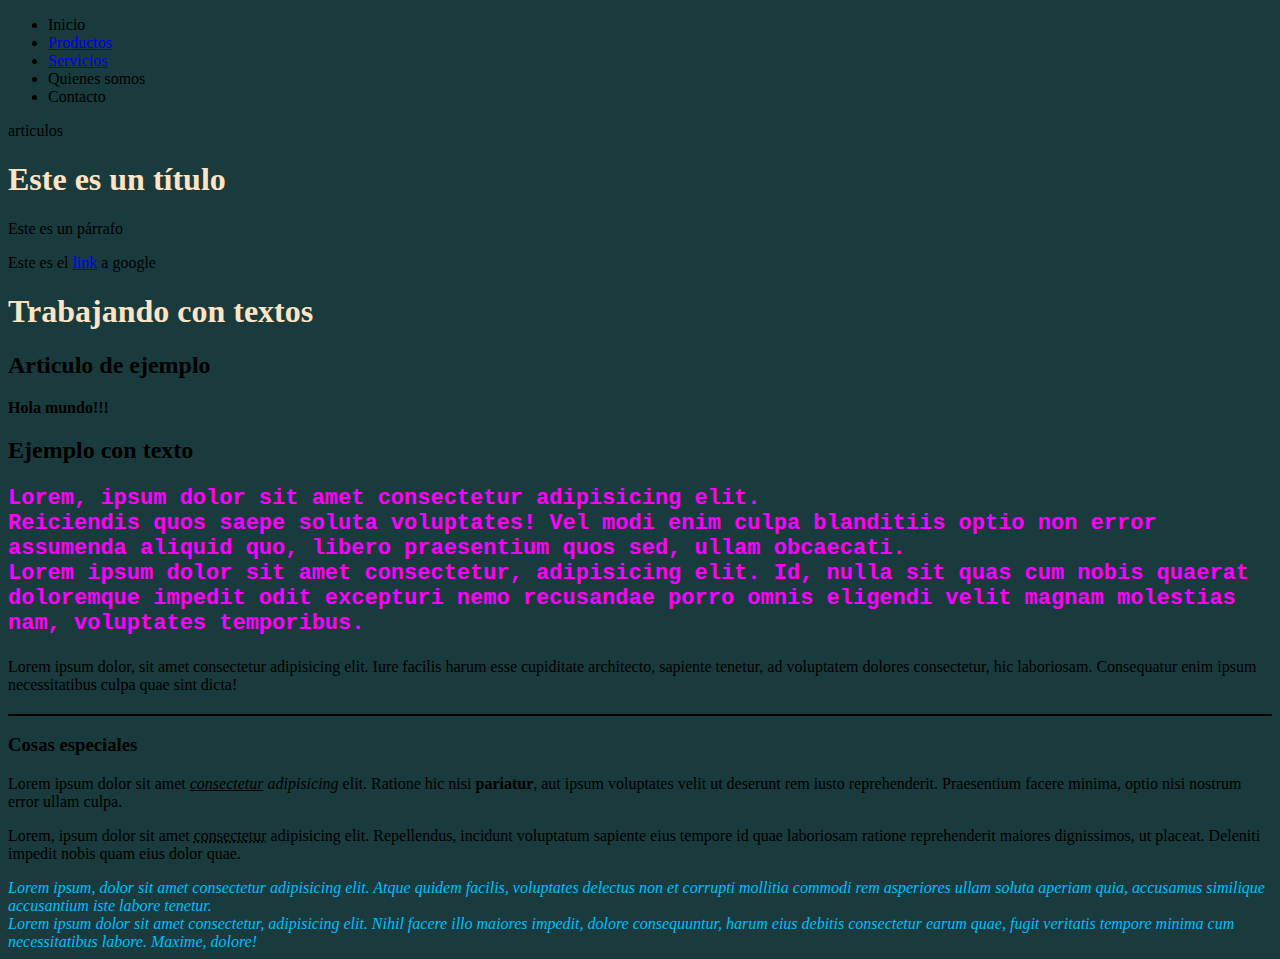
<file: clase1/index.html>
<!DOCTYPE html>
<html lang="es">
<head>
    <meta charset="UTF-8">
    <meta http-equiv="X-UA-Compatible" content="IE=edge">
    <meta name="viewport" content="width=device-width, initial-scale=1.0">
    <title>Mi primera página web</title>
    <link rel="stylesheet" href="css/estilos.css">
</head>
<body>
    <header>
        <nav>
            <ul>
                <li>Inicio</li>
                <li><a href="ejweb1.html">Productos</a></li>
                <li><a href="#Servicios">Servicios</a></li>
                <li>Quienes somos</li>
                <li>Contacto</li>
            </ul>
        </nav>
    </header>

    <aside>
        <nav>
            <li>articulos</li>
        </nav>
    </aside>

    <h1>Este es un título</h1>
    <p>Este es un párrafo</p>
    <p>Este es el <a href="http://www.google.com.bo">link</a> a google</p>

    <section>
        <h1>Trabajando con textos</h1>
        <article>
            <h2>Articulo de ejemplo</h2>
            <strong>Hola mundo!!!</strong>
        </article>

        <article id="Servicios">
            <h2>Ejemplo con texto</h2>
            <p class="texto_resaltado">Lorem, ipsum dolor sit amet consectetur adipisicing elit. </br>
                Reiciendis quos saepe soluta voluptates! Vel modi enim culpa blanditiis optio non error assumenda aliquid quo, libero praesentium quos sed, ullam obcaecati.</br>
                Lorem ipsum dolor sit amet consectetur, adipisicing elit. Id, nulla sit quas cum nobis quaerat doloremque impedit odit excepturi nemo recusandae porro omnis eligendi velit magnam molestias nam, voluptates temporibus.
            </p>
            <p style="border-bottom:2px solid;padding-bottom:20px">Lorem ipsum dolor, sit amet consectetur adipisicing elit. Iure facilis harum esse cupiditate architecto, sapiente tenetur, ad voluptatem dolores consectetur, hic laboriosam. Consequatur enim ipsum necessitatibus culpa quae sint dicta!</p>
            <h3>Cosas especiales</h3>
            <p>Lorem ipsum dolor sit amet <i><u>consectetur</u> adipisicing</i> elit. Ratione hic nisi <strong>pariatur</strong>, aut ipsum voluptates velit ut deserunt rem iusto reprehenderit. Praesentium facere minima, optio nisi nostrum error ullam culpa.</p>
            <p>Lorem, ipsum dolor sit amet <abbr title="Concepto de algo">consectetur</abbr> adipisicing elit. Repellendus, incidunt voluptatum sapiente eius tempore id quae laboriosam ratione reprehenderit maiores dignissimos, ut placeat. Deleniti impedit nobis quam eius dolor quae.</p>
            <cite>
                Lorem ipsum, dolor sit amet consectetur adipisicing elit. Atque quidem facilis, voluptates delectus non et corrupti mollitia commodi rem asperiores ullam soluta aperiam quia, accusamus similique accusantium iste labore tenetur.</br>
                Lorem ipsum dolor sit amet consectetur, adipisicing elit. Nihil facere illo maiores impedit, dolore consequuntur, harum eius debitis consectetur earum quae, fugit veritatis tempore minima cum necessitatibus labore. Maxime, dolore!
            </cite>
        </article>

    </section>

</body>
</html>
</file>
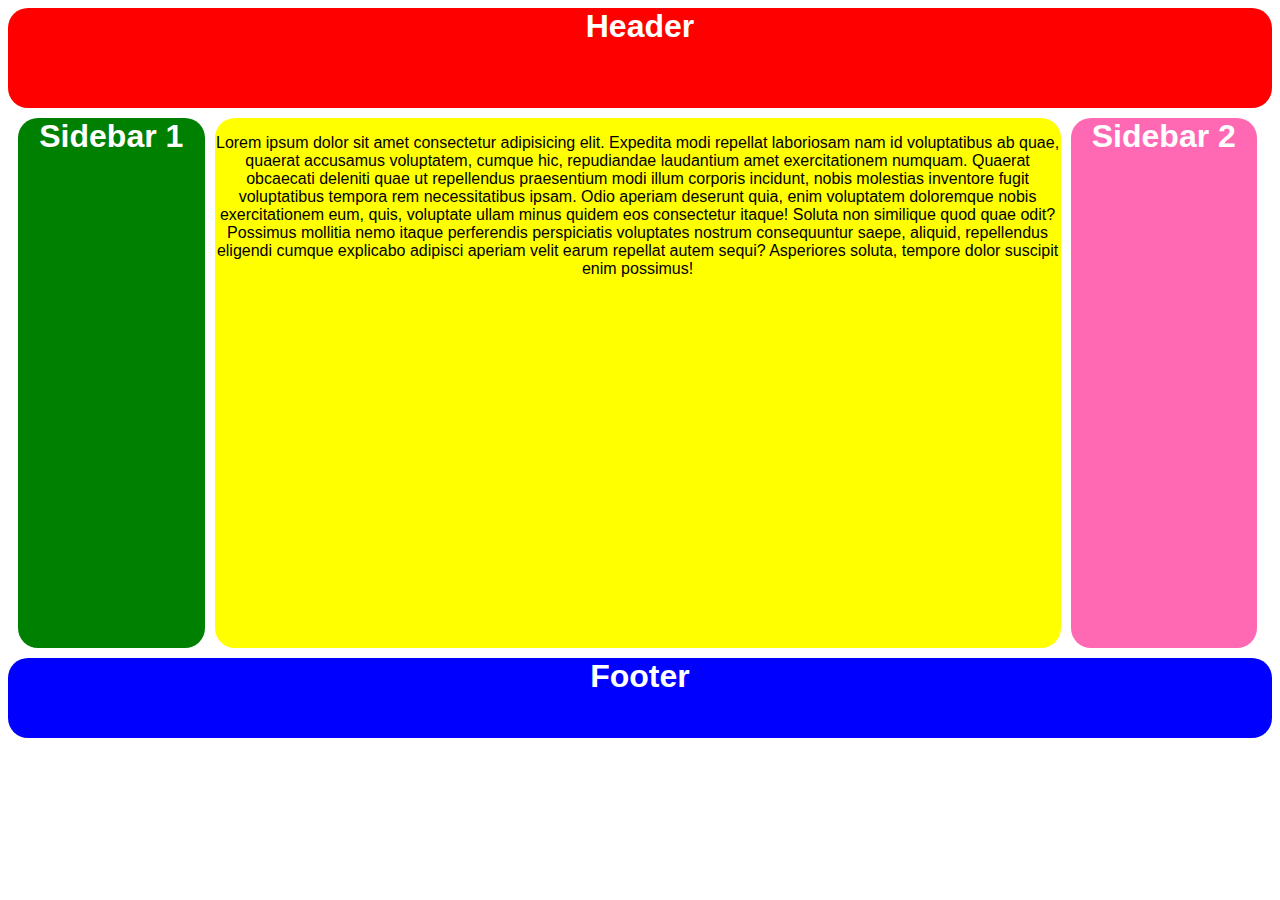
<file: clase2/fin/index.html>
<!DOCTYPE html>
<html lang="es">
  <head>
    <meta charset="UTF-8" />
    <meta name="viewport" content="width=device-width, initial-scale=1.0" />
    <title>Ejemplo de Resposive Layout</title>
    <link rel="stylesheet" href="estilos.css" />
  </head>
  <body>
    <div class="header">
      <h1>Header</h1>
    </div>
    <div class="body-section">
      <div class="sidebar">
        <h1>Sidebar 1</h1>
      </div>
      <div class="main-body">
        <p>
          Lorem ipsum dolor sit amet consectetur adipisicing elit. Expedita modi
          repellat laboriosam nam id voluptatibus ab quae, quaerat accusamus
          voluptatem, cumque hic, repudiandae laudantium amet exercitationem
          numquam. Quaerat obcaecati deleniti quae ut repellendus praesentium
          modi illum corporis incidunt, nobis molestias inventore fugit
          voluptatibus tempora rem necessitatibus ipsam. Odio aperiam deserunt
          quia, enim voluptatem doloremque nobis exercitationem eum, quis,
          voluptate ullam minus quidem eos consectetur itaque! Soluta non
          similique quod quae odit? Possimus mollitia nemo itaque perferendis
          perspiciatis voluptates nostrum consequuntur saepe, aliquid,
          repellendus eligendi cumque explicabo adipisci aperiam velit earum
          repellat autem sequi? Asperiores soluta, tempore dolor suscipit enim
          possimus!
        </p>
      </div>
      <div class="sidebar s2">
        <h1>Sidebar 2</h1>
      </div>
    </div>
    <footer>
      <div class="footer">
        <h1>Footer</h1>
      </div>
    </footer>
  </body>
</html>
</file>
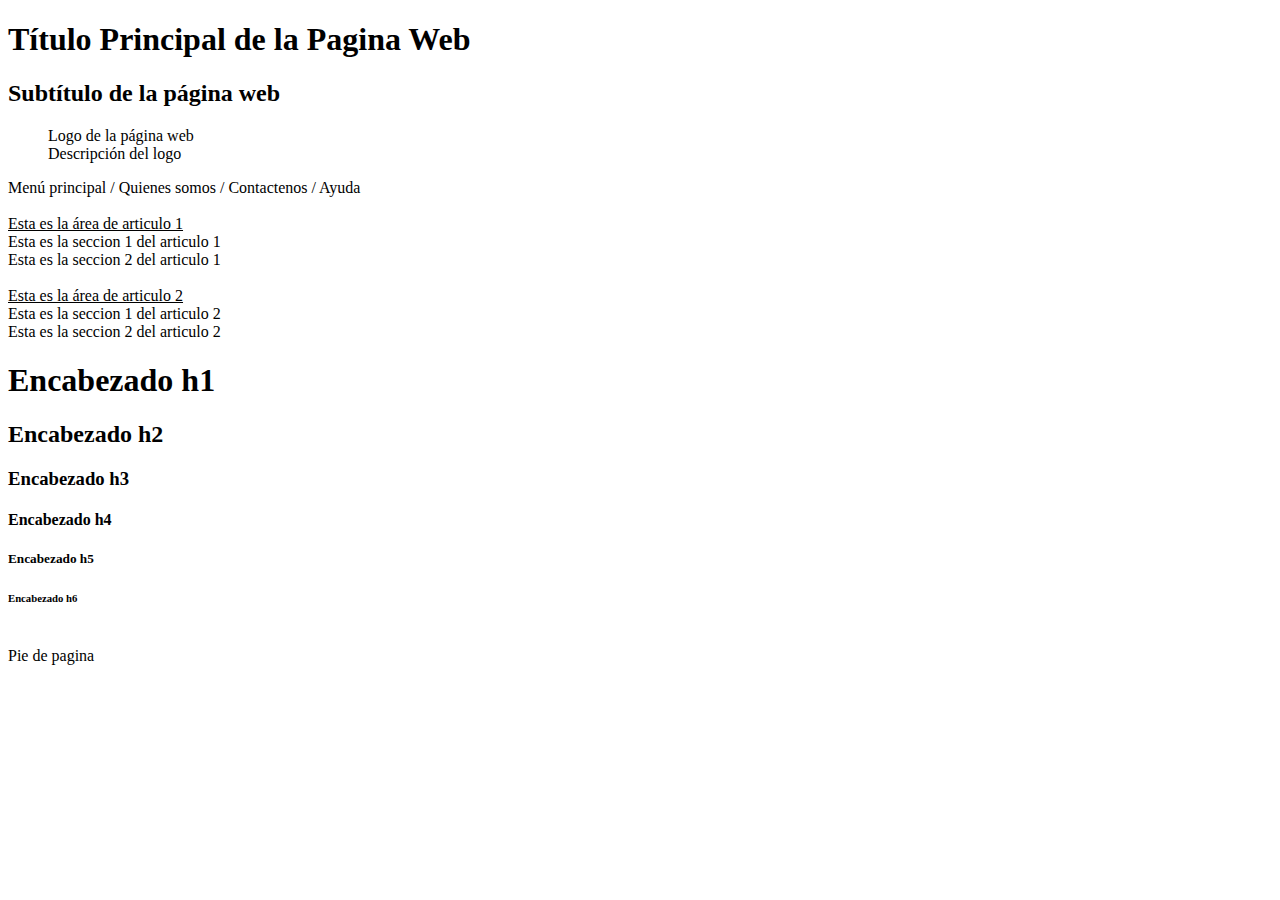
<file: clase1/ejweb1.html>
<!DOCTYPE html>
<html lang="es">
<head>
<meta http-equiv="Content-Type" content="text/html; charset=utf-8"/>
	<title>Pollón</title>
	<meta charset="utf-8" />
</head>
<body>
	<header>
		<h1>Título Principal de la Pagina Web</h1>
		<h2>Subtítulo de la página web</h2>
		<figure>
			Logo de la página web
			<figcaption>Descripción del logo</figcaption>
		</figure>
	</header>

	<nav>
		Menú principal /
		Quienes somos /
		Contactenos /
		Ayuda
	</nav>

	<br />

	<section>
		<article>
			<div><u>Esta es la área de articulo 1</u></div>

			<section>
				Esta es la seccion 1 del articulo 1
			</section>
			
			<section>
				Esta es la seccion 2 del articulo 1
			</section>
		</article>

		<br />

		<article>
			<div><u>Esta es la área de articulo 2</u></div>

			<section>
				Esta es la seccion 1 del articulo 2
			</section>

			<section>
				Esta es la seccion 2 del articulo 2
			</section>
		</article>

	</section>
		
	<div>
		<hgroup>
			<h1>Encabezado h1</h1>
			<h2>Encabezado h2</h2>
			<h3>Encabezado h3</h3>
			<h4>Encabezado h4</h4>
			<h5>Encabezado h5</h5>
			<h6>Encabezado h6</h6>
		</hgroup>

	</div>

	<br />

	<footer>
		Pie de pagina
	</footer>

</body>
</html>
</file>
<file: clase1/css/estilos.css>
cite {
    font-style: italic;
    color:deepskyblue;
}

h1 {
     color:bisque;
}

.texto_resaltado {
    color:#ff00ff;
    font-weight: 700;
    font-size: 22px;
    font-family: 'Courier New', Courier, monospace;
}

body {
    background-color:#193B3D;
}
</file>
<file: clase2/fin/estilos.css>
body {
    font-family: -apple-system, BlinkMacSystemFont, "Segoe UI", Roboto, Oxygen,
      Ubuntu, Cantarell, "Open Sans", "Helvetica Neue", sans-serif;
  }
  
  h1 {
    margin: 0;
    padding: 0;
  }
  
  .header {
    width: 100%;
    height: 100px;
    border-radius: 20px;
    background-color: red;
    text-align: center;
    color: white;
  }
  
  .body-section {
    display: flex;
    margin: 10px 10px;
  }
  
  .sidebar {
    width: 15%;
    height: 530px;
    border-radius: 20px;
    background-color: green;
    text-align: center;
    color: white;
  }
  
  .s2 {
    background-color: hotpink;
  }
  
  .main-body {
    width: 68%;
    height: 530px;
    border-radius: 20px;
    background-color: yellow;
    text-align: center;
    margin: 0 10px 0 10px;
  }
  
  .footer {
    width: 100%;
    height: 80px;
    border-radius: 20px;
    background-color: blue;
    text-align: center;
    color: white;
  }
  
  @media (max-width: 770px) {
    .body-section {
      display: block;
    }
    .main-body {
      width: 100%;
      height: 340px;
      margin: 10px 0 10px 0;
    }
    .sidebar {
      width: 100%;
      height: 70px;
      text-align: center;
    }
  }
</file>
